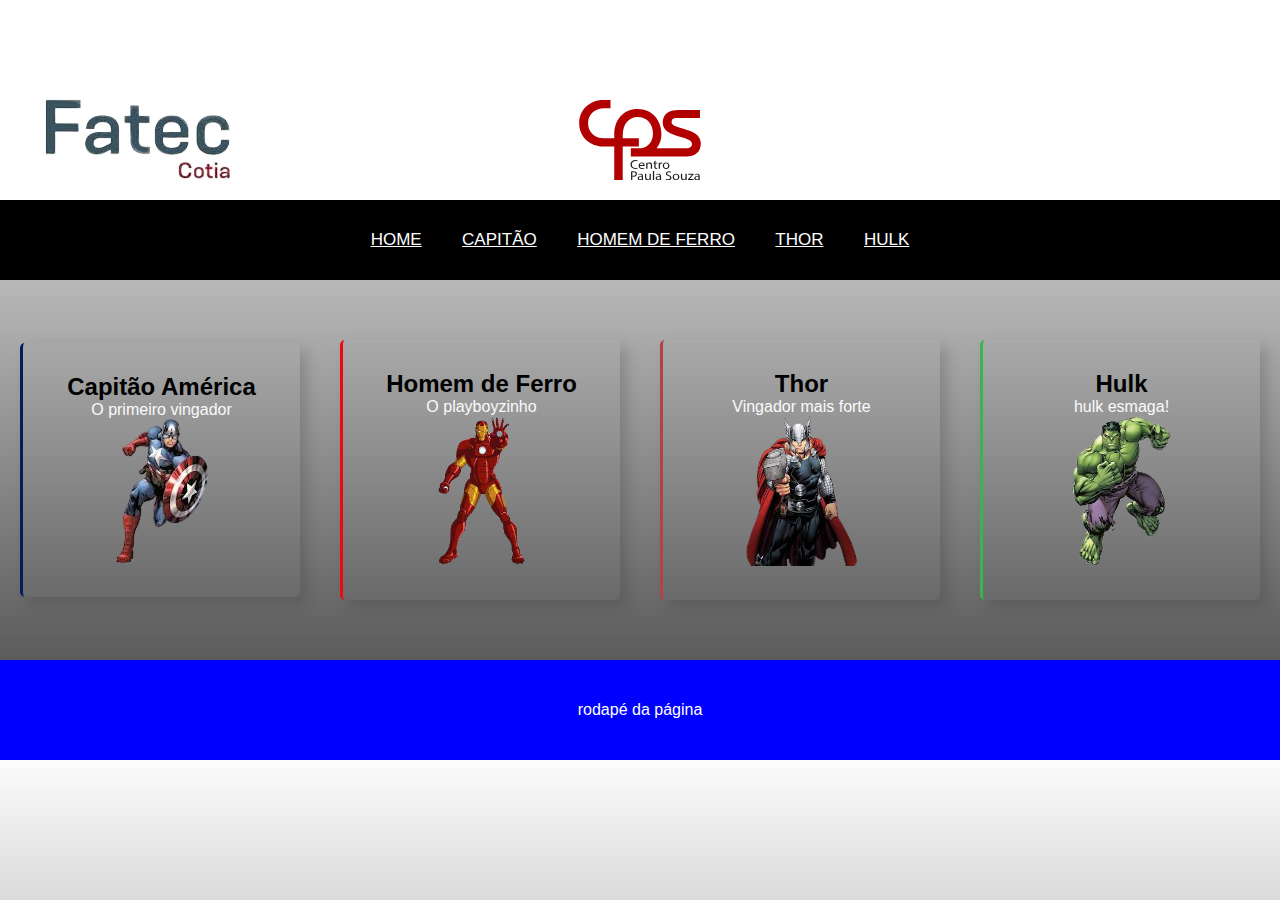
<file: index.html>
<!DOCTYPE html>
<html lang="pt-br">
<head>
    <meta charset="UTF-8">
    <meta http-equiv="X-UA-Compatible" content="IE=edge">
    <meta name="viewport" content="width=device-width, initial-scale=1.0">
    <link rel="stylesheet" href="CSS/home.css">
    <title>Home</title>
</head>
<body>
    <div class="container">
       
        <header>
            <div class="imagem1">
                <img src="img/fatec_cotia-removebg-preview.png" alt="">
            </div>
            <div class="imagem2">
                <img src="img/centro-paula-souza-logo.svg" alt="">
            </div>
        </header>
       
        <nav>
            <ul>
                <li><a href="home.html">Home</a></li>
                <li><a href="capitao.html">Capitão</a></li>
                <li><a href="homem_de_ferro.html">Homem de Ferro</a></li>
                <li><a href="thor.html">Thor</a></li>
                <li><a href="hulk.html">Hulk</a></li>
                
            </ul>
        </nav>
        
        <div class="row">
            <div class="card verde">
                <h2>Capitão América</h2>
                <p>O primeiro vingador</p>
                <a href="capitao.html"><img class="image" src="img/images-removebg-preview.png" alt="money"/></a>
        </div> 
               

        <div class="card azul">
            <h2>Homem de Ferro</h2>
            <p>O playboyzinho</p>
            <a href="homem_de_ferro.html"><img class="image" src="img/homem_de_ferro-removebg-preview.png" alt="settings"></a> 
        </div>  
        
        <div class="card vermelho">
            <h2>Thor</h2>
            <p>Vingador mais forte</p>
            <a href="thor.html"><img class="image" src="img/thor-removebg-preview.png" alt="article"></a>
        </div>

        <div class="card red">
            <h2>Hulk</h2>
            <p>hulk esmaga!</p>
            <a href="hulk.html"><img class="image" src="img/hulk-removebg-preview.png" alt="article"></a>
        </div>
       
            </div>
        </div>    

        <footer>
            rodapé da página
        </footer>    
    </div>
</body>
</html>
</file>
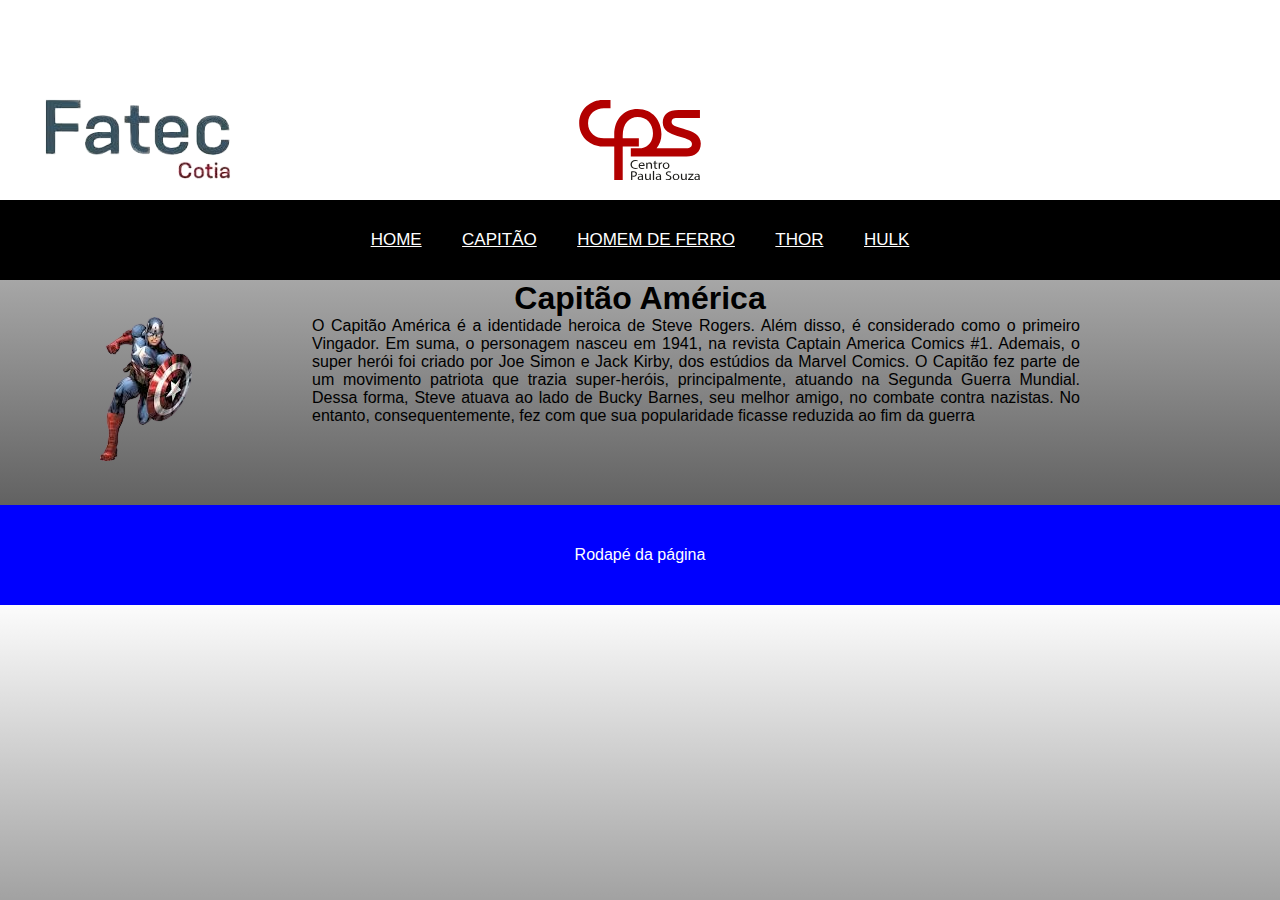
<file: capitao.html>
<!DOCTYPE html>
<html lang="en">
<head>
    <meta charset="UTF-8">
    <meta http-equiv="X-UA-Compatible" content="IE=edge">
    <meta name="viewport" content="width=device-width, initial-scale=1.0">
    <title>Document</title>
    <link rel="stylesheet" href="CSS/home.css">
</head>
<body>
    <div class="container">
        <!--Cabeçalho-->
        <header>
            <div class="imagem1">
                <img src="img/fatec_cotia-removebg-preview.png" alt="">
            </div>
            <div class="imagem2">
                <img src="img/centro-paula-souza-logo.svg" alt="">
            </div>
        </header>
        <!--Rodapé-->
    </div>    
    <nav>
        <ul>
            <li><a href="home.html">Home</a></li>
            <li><a href="capitao.html">Capitão</a></li>
            <li><a href="homem_de_ferro.html">Homem de Ferro</a></li>
            <li><a href="thor.html">Thor</a></li>
            <li><a href="hulk.html">Hulk</a></li>
           
        </ul>
    </nav>
    <!--Conteúdo-->
    <h1 align="center">Capitão América</h1>
    <main>
        <div class="imagem">
            <img src="img/images-removebg-preview.png" alt="">
        </div>
        <div class="conteudo 1">
            <p>
                O Capitão América é a identidade heroica de Steve 
Rogers. 
                Além disso, é considerado como o primeiro Vingador. 
Em suma, 
                o personagem nasceu em 1941, 
                na revista Captain America Comics #1. Ademais, o 
super herói foi 
                criado por Joe Simon e Jack Kirby, dos estúdios da 
Marvel Comics.
                O Capitão fez parte de um movimento patriota que 
trazia super-heróis, 
                principalmente, atuando na Segunda Guerra Mundial. 
Dessa forma, Steve 
                atuava ao lado de Bucky Barnes, seu melhor amigo, no 
combate contra nazistas. 
                No entanto, consequentemente, fez com que sua 
                popularidade ficasse reduzida ao fim da guerra
                
            </p>
        </div>
    </main>
    <!--Rodapé-->
    <footer>
        Rodapé da página
    </footer>
</body>
</html>
</file>
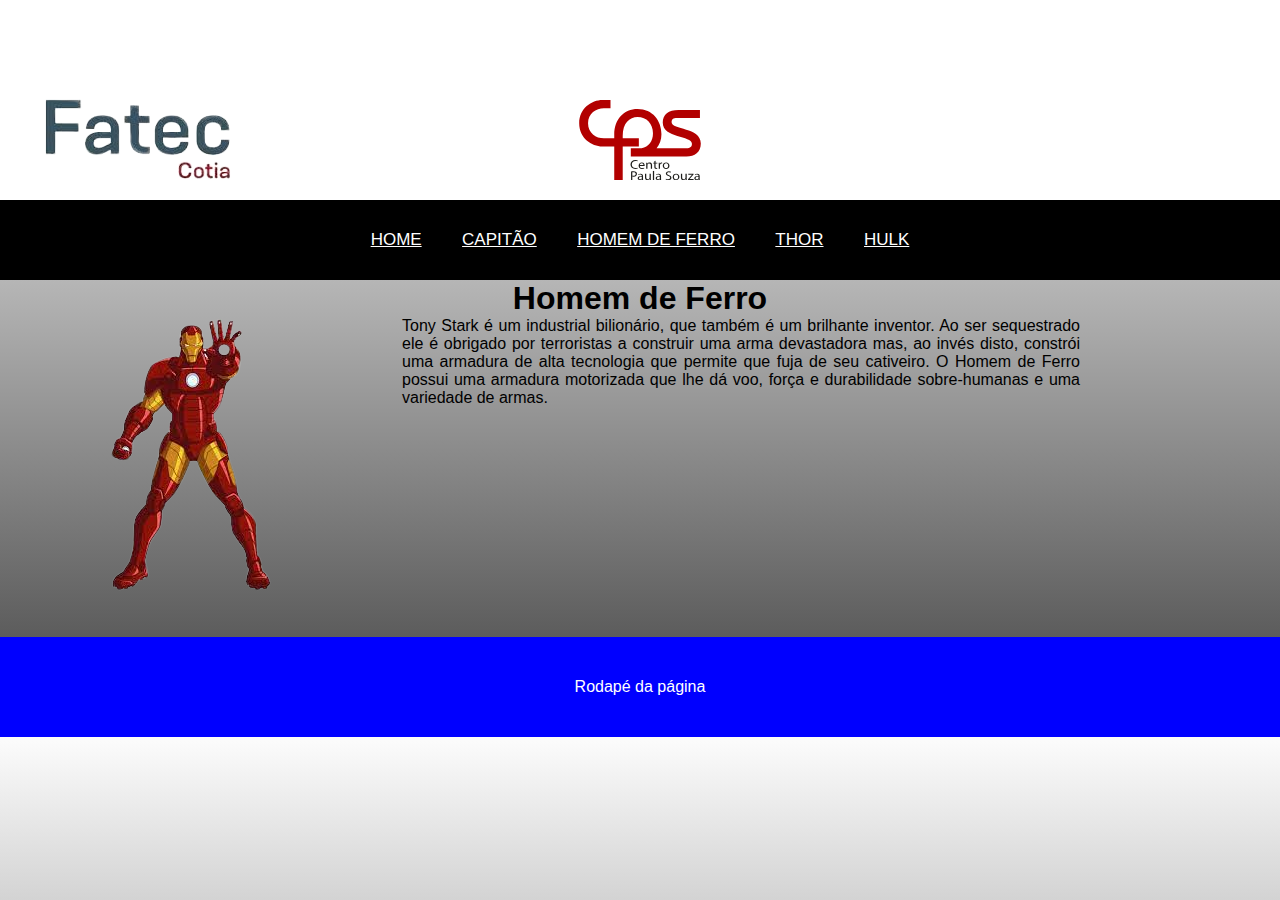
<file: homem_de_ferro.html>
<!DOCTYPE html>
<html lang="en">
<head>
    <meta charset="UTF-8">
    <meta http-equiv="X-UA-Compatible" content="IE=edge">
    <meta name="viewport" content="width=device-width, initial-scale=1.0">
    <title>Document</title>
    <link rel="stylesheet" href="CSS/home.css">
</head>
<body>
    <div class="container">
         <!--Cabeçalho-->
        <header>
            <div class="imagem1">
                <img src="img/fatec_cotia-removebg-preview.png" alt="">
            </div>
            <div class="imagem2">
                <img src="img/centro-paula-souza-logo.svg" alt="">
            </div>
        </header>
         <!--Rodapé-->
    </div>    
    <nav>
        <ul>
            <li><a href="home.html">Home</a></li>
            <li><a href="capitao.html">Capitão</a></li>
            <li><a href="homem_de_ferro.html">Homem de Ferro</a></li>
            <li><a href="thor.html">Thor</a></li>
            <li><a href="hulk.html">Hulk</a></li>
            
        </ul>
    </nav>
    <!--Conteúdo-->
    <h1 align="center">Homem de Ferro</h1>
    <main>
        <div class="imagem">
            <img src="img/homem_de_ferro-removebg-preview.png" alt="">
        </div>
        <div class="conteudo 2">
            <p>
                Tony Stark é um industrial bilionário, que também é um brilhante inventor. 
                    Ao ser sequestrado ele é obrigado por terroristas a construir uma
                    arma devastadora mas, ao invés disto, constrói 
                    uma armadura de alta tecnologia que permite que fuja de seu cativeiro.
                    O Homem de Ferro possui uma armadura motorizada que lhe dá voo, 
                    força e durabilidade sobre-humanas e uma variedade de armas.
            </p>
        </div>
    </main>
     <!--Rodapé-->
    <footer>
        Rodapé da página
    </footer>
</body>
</html>
</file>
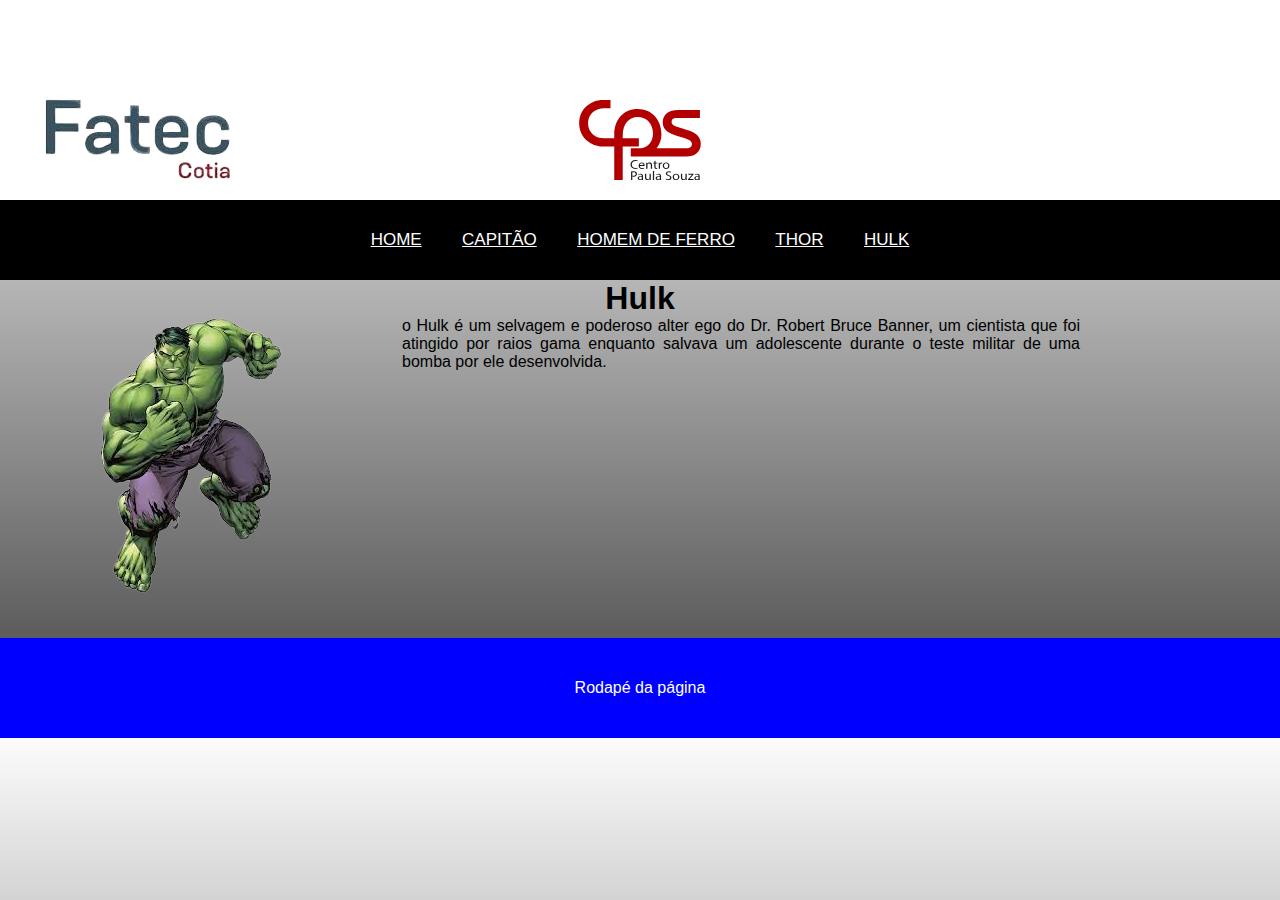
<file: hulk.html>
<!DOCTYPE html>
<html lang="en">
<head>
    <meta charset="UTF-8">
    <meta http-equiv="X-UA-Compatible" content="IE=edge">
    <meta name="viewport" content="width=device-width, initial-scale=1.0">
    <title>Document</title>
    <link rel="stylesheet" href="CSS/home.css">
</head>
<body>
    <div class="container">
        <!--Cabeçalho-->
        <header>
            <div class="imagem1">
                <img src="img/fatec_cotia-removebg-preview.png" alt="">
            </div>
            <div class="imagem2">
                <img src="img/centro-paula-souza-logo.svg" alt="">
            </div>
        </header>
         <!--Rodapé-->
    </div>    
    <nav>
        <ul>
            <li><a href="home.html">Home</a></li>
            <li><a href="capitao.html">Capitão</a></li>
            <li><a href="homem_de_ferro.html">Homem de Ferro</a></li>
            <li><a href="thor.html">Thor</a></li>
            <li><a href="hulk.html">Hulk</a></li>
           
        </ul>
    </nav>
    <!--Conteúdo-->
    <h1 align="center">Hulk</h1>
    <main>
        <div class="imagem">
            <img src="img/hulk-removebg-preview.png" alt="">
        </div>
        <div class="conteudo">
            <p>
                o Hulk é um selvagem e poderoso alter ego do Dr. Robert Bruce Banner, 
                um cientista que foi atingido por raios gama enquanto salvava um adolescente
                durante o teste militar de uma bomba por ele desenvolvida.
                
            </p>
        </div>
    </main>
     <!--Rodapé-->
    <footer>
        Rodapé da página
    </footer>
</body>
</html>
</file>
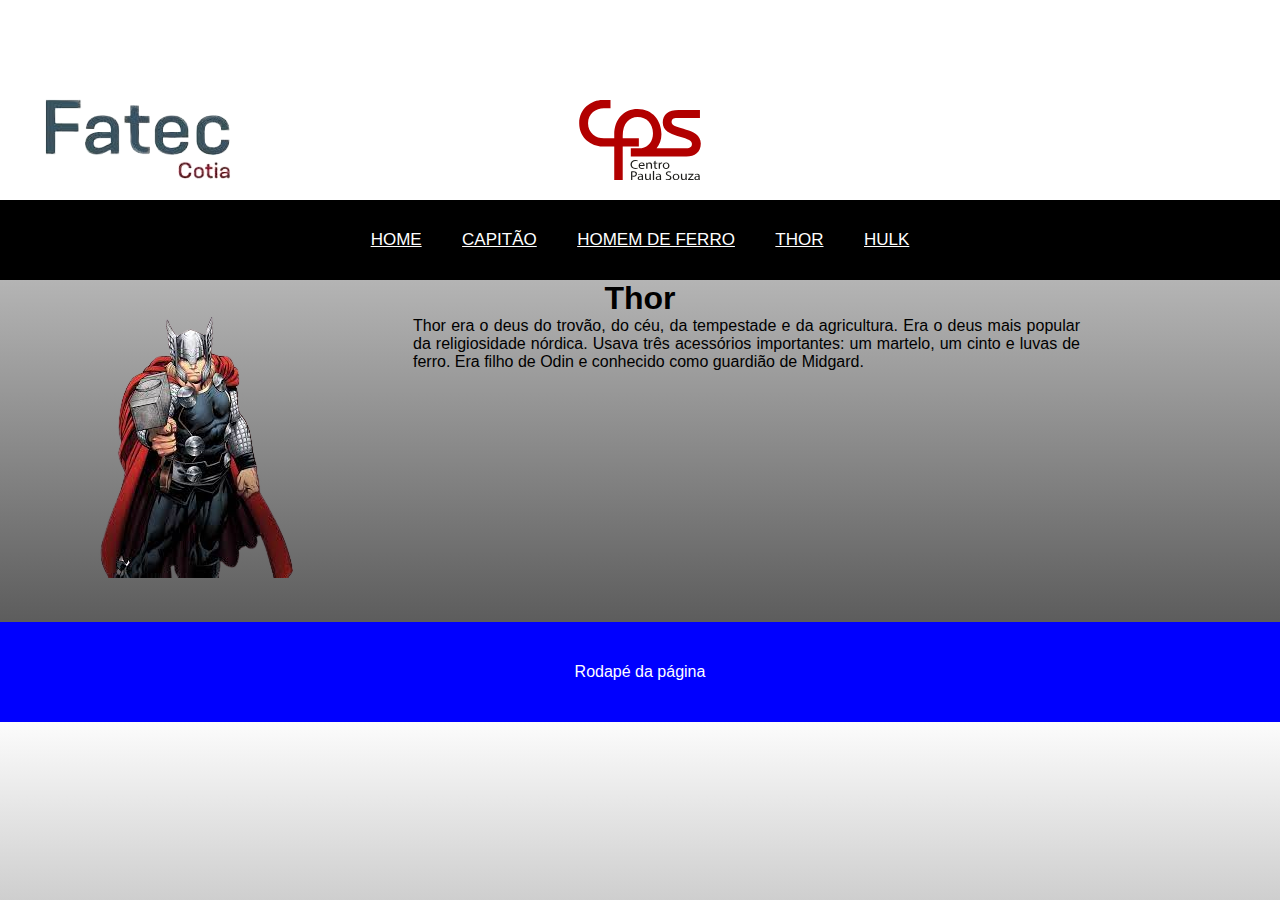
<file: thor.html>
<!DOCTYPE html>
<html lang="en">
<head>
    <meta charset="UTF-8">
    <meta http-equiv="X-UA-Compatible" content="IE=edge">
    <meta name="viewport" content="width=device-width, initial-scale=1.0">
    <title>Document</title>
    <link rel="stylesheet" href="CSS/home.css">
</head>
<body>
    <div class="container">
       <!--Cabeçalho-->
        <header>
            <div class="imagem1">
                <img src="img/fatec_cotia-removebg-preview.png" alt="">
            </div>
            <div class="imagem2">
                <img src="img/centro-paula-souza-logo.svg" alt="">
            </div>
        </header>
         <!--Rodapé-->
    </div>    
    <nav>
        <ul>
            <li><a href="home.html">Home</a></li>
            <li><a href="capitao.html">Capitão</a></li>
            <li><a href="homem_de_ferro.html">Homem de Ferro</a></li>
            <li><a href="thor.html">Thor</a></li>
            <li><a href="hulk.html">Hulk</a></li>
          
        </ul>
    </nav>
    <!--Conteúdo-->
    <h1 align="center">Thor</h1>
    <main>
        <div class="imagem">
            <img src="img/thor-removebg-preview.png" alt="">
        </div>
        <div class="conteudo 3">
            <p>
                Thor era o deus do trovão, do céu, da tempestade e da agricultura. 
                Era o deus mais popular da religiosidade nórdica. Usava três acessórios importantes: um martelo, 
                um cinto e luvas de ferro. Era filho de Odin e conhecido como guardião de Midgard.
            </p>
        </div>
    </main>
     <!--Rodapé-->
    <footer>
        Rodapé da página
    </footer>
</body>
</html>
</file>
<file: CSS/home.css>
*{
    box-sizing: border-box;
    font-family:sans-serif;
    margin: 0;
    padding: 0;
}

body{
    
    display: inline;
    background: linear-gradient(#fcfcfc,#434343);

}

.container{
    display: inline;
    justify-content: space-around;
    background: #ffffff;
    height: 60vw;
    width: 100%;
    margin: auto;
   
}


header{
    background: #ffffff;
    width: 100%;
    height: 15vw;
    position: relative;
    padding: 100px;
    display:flex;
    justify-content: space-around;
}

header .imagem1{
    position: absolute;
    top: 0px;
    left: 0px;
    padding: 30px;
}

header .imagem2{
    width: 100%;
    position: absolute;
    margin: 0 auto;
    text-align: center;
}

nav{
    background: #000000;
    height: 80px;
    width: 100%;
    text-align: center;
    position: -webkit-sticky;
    z-index: 999;
    align-items: stretch;
}

nav ul li{
    display: inline-block;
    line-height: 80px;
    margin: 0 5px;
}

nav ul li a{
    color: white;
    font-size: 17px;
    padding: 7px 13px;
    border-radius: 3px;
    text-transform: uppercase;
}

.row{
    display:flex;
    justify-content:center;
    align-items:center; 
    position:relative;
    text-align:center;
    margin-top:40px;
}

.card{
    border-radius: 5px;
    box-shadow: 7px 7px 13px 0px rgba(50,50,50,0.22);
    padding: 30px;
    margin: 20px;
    width: 400px;
    transition: all 0.3s ease-out;
    align-items: stretch;
}

.card:hover{
    transform: translateY(-5px);
    cursor: pointer;
    align-items: stretch;
}

.card p{
    color: #fafafa;
    font-size: 16px;
}

.image{
    max-width: 150px;
    max-height: 150px;
}

.azul{
    border-left: 3px solid #ec0b0b;
}

.verde{
    border-left: 3px solid #031c5f;
}

.vermelho{
    border-left: 3px solid #b3404a;
}
.red{
    border-left: 3px solid #3bb54b;
}   


footer{
    margin-top: 40px;
    bottom: 0;
    background-color: blue;
    color: #FFF;
    width: 100%;
    height: 100px;
    text-align: center;
    line-height: 100px;
}

@media  (max-widht: 720px) {
    .row{
        flex-direction: column;
    }
    header .imagem1{
        display: none;
    }
    header .imagem2{
        display: none;
    }
    .container{
        height: 150vw;
    }
}

main{
    display: flex;
    align-items: stretch;
}

main .imagem{
    margin-left: 100px;
}
main .conteudo{
    text-align: justify;
    margin-right: 200px;
    padding-left: 120px;
}
</file>
